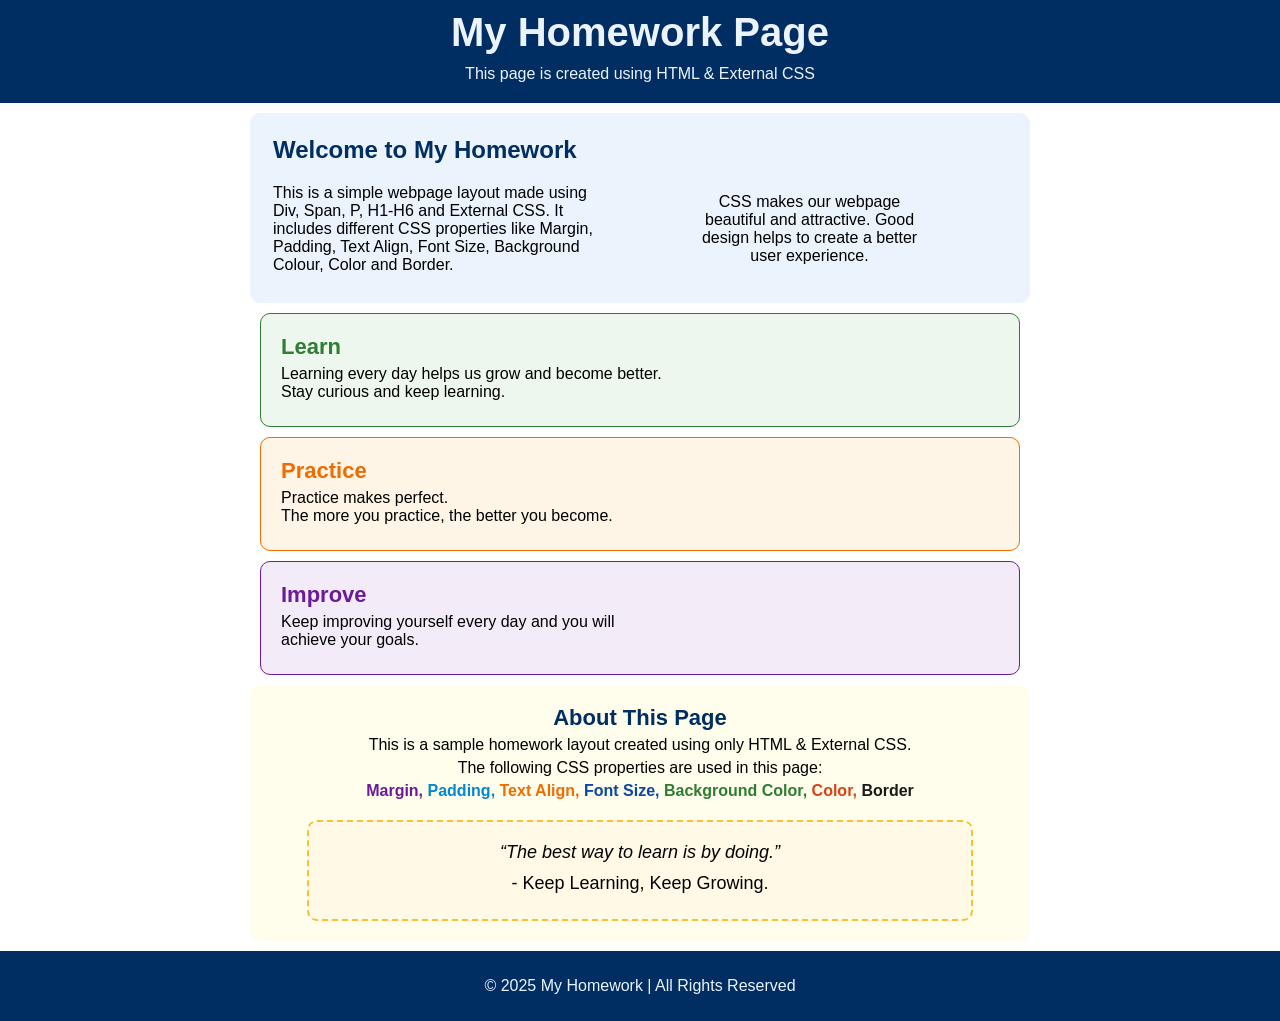
<file: index.html>
<!doctype html>
<html lang="en">
	<head>
		<meta charset="UTF-8" />
		<meta
			name="viewport"
			content="width=device-width, initial-scale=1.0" />
		<title>My Homework Page</title>
		<link rel="stylesheet" href="style.css">
	</head>
	<body>
		<!-- Header -->
		<header class="site-header">
			<h1 class="title">My Homework Page</h1>
			<h2 class="subtitle">This page is created using HTML & External CSS</h2>
		</header>
		<!-- Wrapper -->
		<div class="page-wrapper">
			<!-- Main -->
			<main class="main-content">
				<section class="welcome-section">
					<table class="welcome-table">
						<thead>
							<!-- For Heading Section -->
							<tr>
								<th>
									<h2 class="welcome-table_title">Welcome to My Homework</h2>
								</th>
							</tr>
						</thead>
						<tbody>
							<!-- For Body Section -->
							<tr>
								<td>
									<p class="welcome-table_cell">
										This is a simple webpage layout made using Div, Span, P,
										H1-H6 and External CSS. It includes different CSS properties
										like Margin, Padding, Text Align, Font Size, Background
										Colour, Color and Border.
									</p>
								</td>
								<td>
									<p class="welcome-table_cell">
										CSS makes our webpage beautiful and attractive. Good design
										helps to create a better user experience.
									</p>
								</td>
							</tr>
						</tbody>
					</table>
				</section>
				<section class="card-section">
					<div class="green-card">
						<h4 class="card-section_title">Learn</h4>
						<p class="card-section_text">
							Learning every day helps us grow and become better. <br />
							Stay curious and keep learning.
						</p>
					</div>
					<div class="orange-card">
						<h5 class="card-section_title">Practice</h5>
						<p class="card-section_text">
							Practice makes perfect. <br />
							The more you practice, the better you become.
						</p>
					</div>
					<div class="purple-card">
						<h6 class="card-section_title">Improve</h6>
						<p class="card-section_text">
							Keep improving yourself every day and you will <br />
							achieve your goals.
						</p>
					</div>
				</section>
				<section class="about-section">
					<h3 class="about-section_title">About This Page</h3>
					<p class="about-section_text">
						This is a sample homework layout created using only HTML & External
						CSS.
					</p>
					<p class="about-section_text">
						The following CSS properties are used in this page:
					</p>
					<p class="about-section_text">
						<span class="unique-1">Margin,</span>
						<span class="unique-2">Padding,</span>
						<span class="unique-3">Text Align,</span>
						<span class="unique-4">Font Size,</span>
						<span class="unique-5">Background Color,</span>
						<span class="unique-6">Color,</span>
						<span class="unique-7">Border</span>
					</p>
					<div class="quote-box">
						<q class="quote-box_text">The best way to learn is by doing.</q>
						<blockquote class="quote-box_author">
							- Keep Learning, Keep Growing.
						</blockquote>
					</div>
				</section>
			</main>
		</div>
		<!-- Footer -->
		<footer class="site-footer">
			<p class="footer-text">© 2025 My Homework | All Rights Reserved</p>
		</footer>
	</body>
</html>
</file>
<file: style.css>
* {
	box-sizing: border-box;
}

body {
	font-family:
		-apple-system, BlinkMacSystemFont, "Segoe UI", Roboto, Helvetica, Arial,
		sans-serif;
	margin: 0;
	padding: 0;
}

.page-wrapper {
	max-width: 800px;
	margin: auto;
	padding: 10px;
}

/* header & footer ----------------------------------------------------- */
.site-header,
.site-footer {
	text-align: center;
	background-color: #002d62;
	padding: 10px;
	color: #ebf3fc;
}

.title {
	margin: 0;
	font-size: 40px;
}
.subtitle {
	margin: 10px;
	font-weight: normal;
	font-size: 16px;
}

/* welcome-section ----------------------------------------------------- */
.welcome-section {
	background-color: #ebf3fc;
	border-radius: 10px;
	padding-top: 10px;
}

.welcome-table {
	margin: auto;
	padding: 10px 20px;
}
.welcome-table_title {
	text-align: left;
	color: #002d62;
	margin: 0;
}

td {
	max-width: 500px;
}

td:last-of-type {
	text-align: center;
	padding: 0 90px;
}

/* card section ------------------------------------------------------------------ */
.card-section_title {
	font-size: 22px;
	margin: 0;
}

.green-card,
.orange-card,
.purple-card {
	border-radius: 10px;
	margin: 10px;
	padding: 20px;
}

.green-card {
	background-color: #eef7ee;
	border: #2e7d32 1px solid;
	color: #2e7d32;
}
.orange-card {
	background-color: #fff5e6;
	border: #ef6c00 1px solid;
	color: #ef6c00;
}
.purple-card {
	background-color: #f3ebf7;
	border: #6a1b9a 1px solid;
	color: #6a1b9a;
}

.card-section_text {
	color: black;
	margin: 5px 0;
}

/* about section ------------------------------------------------------------ */
.about-section {
	text-align: center;
	background-color: #fffdeb;
	padding: 20px;
	border-radius: 10px;
}

.about-section_title {
	color: #002d62;
	font-size: 22px;
	margin: 0;
}

.about-section_text {
	color: black;
	margin: 5px 0;
}

.quote-box {
	background-color: #fff9e6;
	border: #fbc02d dashed 2px;
	border-radius: 10px;
	padding: 20px;
	width: 90%;
	margin: auto;
	margin-top: 20px;
}

.quote-box_text,
.quote-box_author {
	font-size: 18px;
}

.quote-box_text {
	font-style: italic;
	margin-bottom: 0;
}

.quote-box_author {
	margin-top: 10px;
	margin-bottom: 5px;
}

.about-section span {
	font-weight: bold;
}

.unique-1 {
	color: #6a1b9a;
}

.unique-2 {
	color: #0288d1;
}

.unique-3 {
	color: #ef6c00;
}

.unique-4 {
	color: #0d47a1;
}

.unique-5 {
	color: #2e7d32;
}

.unique-6 {
	color: #d84315;
}

.unique-7 {
	color: #1a1a1a;
}
</file>
